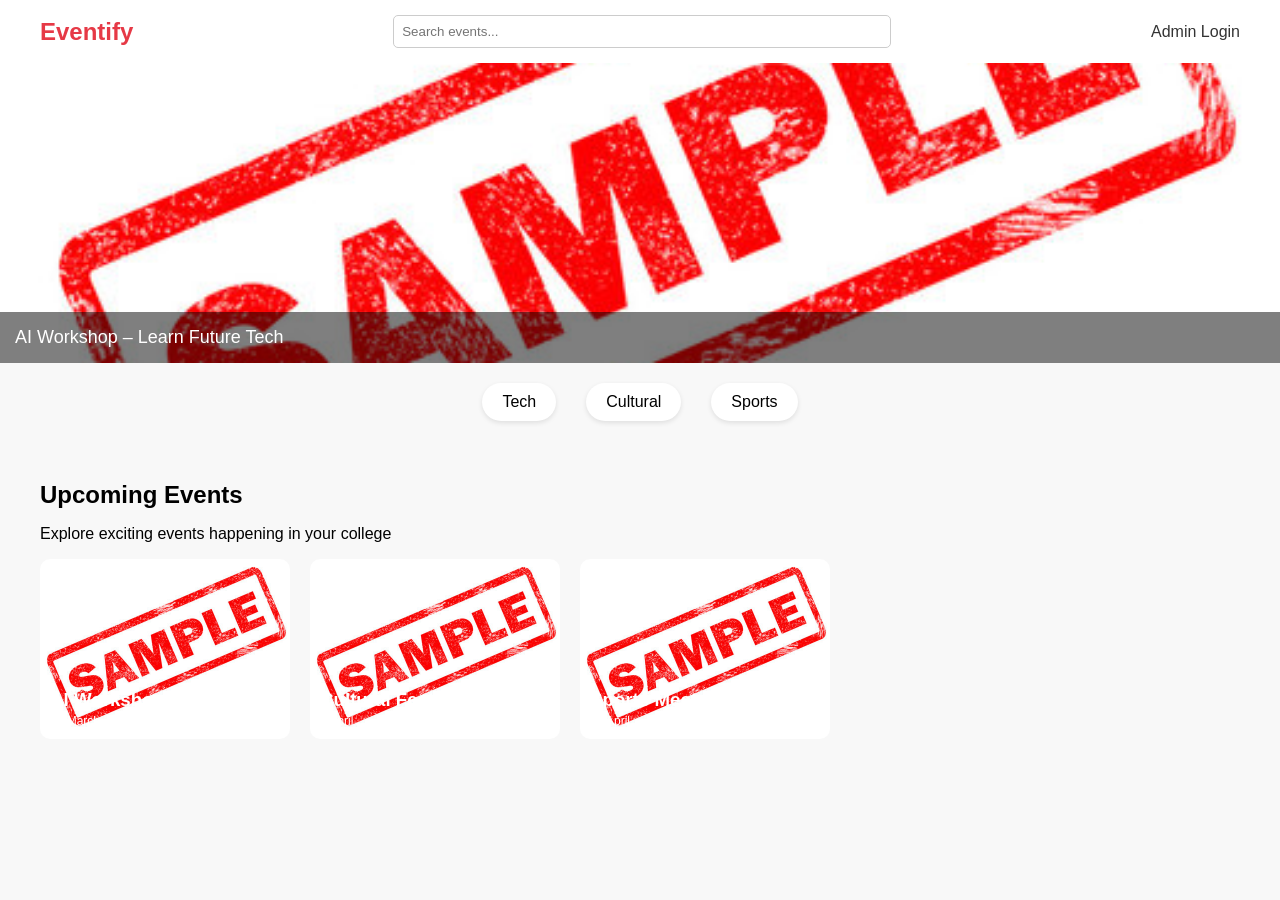
<file: index.html>
<!DOCTYPE html>
<html>
<head>
    <title>College Events</title>

    <style>
        body {
            margin: 0;
            font-family: Arial;
            background: #f8f8f8;
        }

        /* NAVBAR */
        .navbar {
            background: white;
            padding: 15px 40px;
            display: flex;
            justify-content: space-between;
            align-items: center;
            box-shadow: 0 2px 5px rgba(0,0,0,0.1);
        }

        .logo {
            font-size: 24px;
            font-weight: bold;
            color: #e63946;
        }

        .search-box {
            width: 40%;
            padding: 8px;
            border: 1px solid #ccc;
            border-radius: 5px;
        }

        .login {
            text-decoration: none;
            color: #333;
        }

        /* CATEGORY TABS */
        .categories {
            display: flex;
            justify-content: center;
            margin: 20px 0;
        }

        .cat {
            margin: 0 15px;
            padding: 10px 20px;
            background: white;
            border-radius: 20px;
            cursor: pointer;
            box-shadow: 0 2px 5px rgba(0,0,0,0.1);
        }

        .cat:hover {
            background: #e63946;
            color: white;
        }

        /* SECTION */
        .section {
            padding: 20px 40px;
        }

        .section h2 {
            margin-bottom: 10px;
        }

        /* CARDS */
        .cards {
            display: flex;
            gap: 20px;
        }

        .card {
            width: 250px;
            height: 180px;
            border-radius: 10px;
            overflow: hidden;
            position: relative;
            color: white;
            cursor: pointer;
        }

        .card img {
            width: 100%;
            height: 100%;
            object-fit: cover;
        }

        .card-text {
            position: absolute;
            bottom: 10px;
            left: 10px;
        }

        .card-text h3 {
            margin: 0;
        }

        .card-text span {
            font-size: 12px;
        }
        .slider {
    width: 100%;
    height: 300px;
    overflow: hidden;
    position: relative;
}

.slides {
    width: 100%;
    height: 100%;
}

.slide {
    display: none;
    width: 100%;
    height: 100%;
    position: absolute;
}

.slide img {
    width: 100%;
    height: 100%;
    object-fit: cover;
}

/* ACTIVE SLIDE */
.slide.active {
    display: block;
}

/* BOTTOM TEXT */
.caption {
    position: absolute;
    bottom: 0;
    width: 100%;
    padding: 15px;
    background: rgba(0,0,0,0.5);
    color: white;
    font-size: 18px;
}

    </style>
</head>
<script>
let slides = document.querySelectorAll(".slide");
let i = 0;

setInterval(() => {
    slides[i].classList.remove("active");
    i = (i + 1) % slides.length;
    slides[i].classList.add("active");
}, 3000);
</script>
<body>

<!-- NAVBAR -->
<div class="navbar">
    <div class="logo">Eventify</div>
    <input type="text" class="search-box" placeholder="Search events...">
    <a href="admin_login.html" class="login">Admin Login</a>
</div>
<div class="slider">

    <div class="slides">

        <div class="slide active">
            <img src="sample.jpg">
            <div class="caption">
                AI Workshop – Learn Future Tech
            </div>
        </div>

        <div class="slide">
            <img src="sample.jpg">
            <div class="caption">
                Cultural Fest – Music & Dance Night
            </div>
        </div>

        <div class="slide">
            <img src="sample.jpg">
            <div class="caption">
                Sports Meet – Compete & Win
            </div>
        </div>

    </div>

</div>
<!-- CATEGORIES -->
<div class="categories">
    <div class="cat">Tech</div>
    <div class="cat">Cultural</div>
    <div class="cat">Sports</div>
</div>

<!-- COLLECTIONS -->
<div class="section">
    <h2>Upcoming Events</h2>
    <p>Explore exciting events happening in your college</p>

    <div class="cards">

        <div class="card">
            <img src="sample.jpg">
            <div class="card-text">
                <h3>AI Workshop</h3>
                <span>25 March</span>
            </div>
        </div>

        <div class="card">
            <img src="sample.jpg">
            <div class="card-text">
                <h3>Cultural Fest</h3>
                <span>5 April</span>
            </div>
        </div>

        <div class="card">
            <img src="sample.jpg">
            <div class="card-text">
                <h3>Sports Meet</h3>
                <span>15 April</span>
            </div>
        </div>

    </div>
</div>

</body>
</html>
</file>
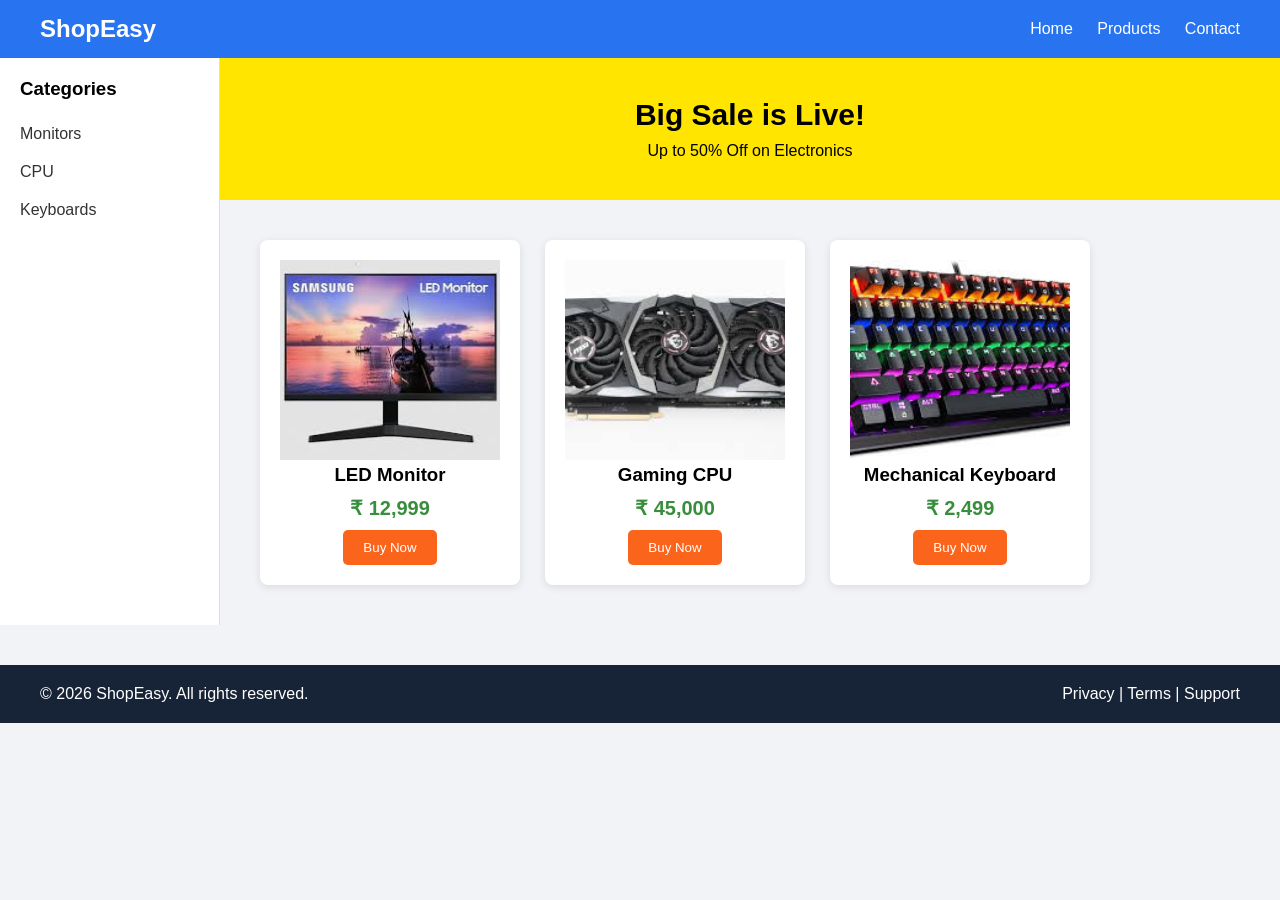
<file: Web_Technology_2026_Lab_Assignments/Assignment_01/index.html>
<!doctype html>
<html>
  <head>
    <title>ShopEasy - Home</title>
    <link rel="stylesheet" href="style.css" />
  </head>
  <body>
    
    <div class="header">
      <div class="logo">ShopEasy</div>
      <div class="navbar">
        <a href="index.html">Home</a>
        <a href="products.html">Products</a>
        <a href="contact.html">Contact</a>
      </div>
    </div>

    <div class="page-wrapper">
      <div class="sidebar">
        <h3>Categories</h3>
        <a href="monitors.html">Monitors</a>
        <a href="cpu.html">CPU</a>
        <a href="keyboards.html">Keyboards</a>
      </div>

      <div class="main-content">
        <div class="hero">
          <h2>Big Sale is Live!</h2>
          <p>Up to 50% Off on Electronics</p>
        </div>

        <div class="productlist">
          <div class="product">
            <img src="./assets/led Monitor.jpg" />
            <h3>LED Monitor</h3>
            <p class="price">₹ 12,999</p>
            <button>Buy Now</button>
          </div>

          <div class="product">
            <img src="./assets/gaming gpu.jpg" />
            <h3>Gaming CPU</h3>
            <p class="price">₹ 45,000</p>
            <button>Buy Now</button>
          </div>

          <div class="product">
            <img src="./assets/mechanical keyboard.jpg" />
            <h3>Mechanical Keyboard</h3>
            <p class="price">₹ 2,499</p>
            <button>Buy Now</button>
          </div>
        </div>
      </div>
    </div>

    <div class="footer">
      <div class="footer-content">
        <p>© 2026 ShopEasy. All rights reserved.</p>
        <p>Privacy | Terms | Support</p>
      </div>
    </div>
  </body>
</html>
</file>
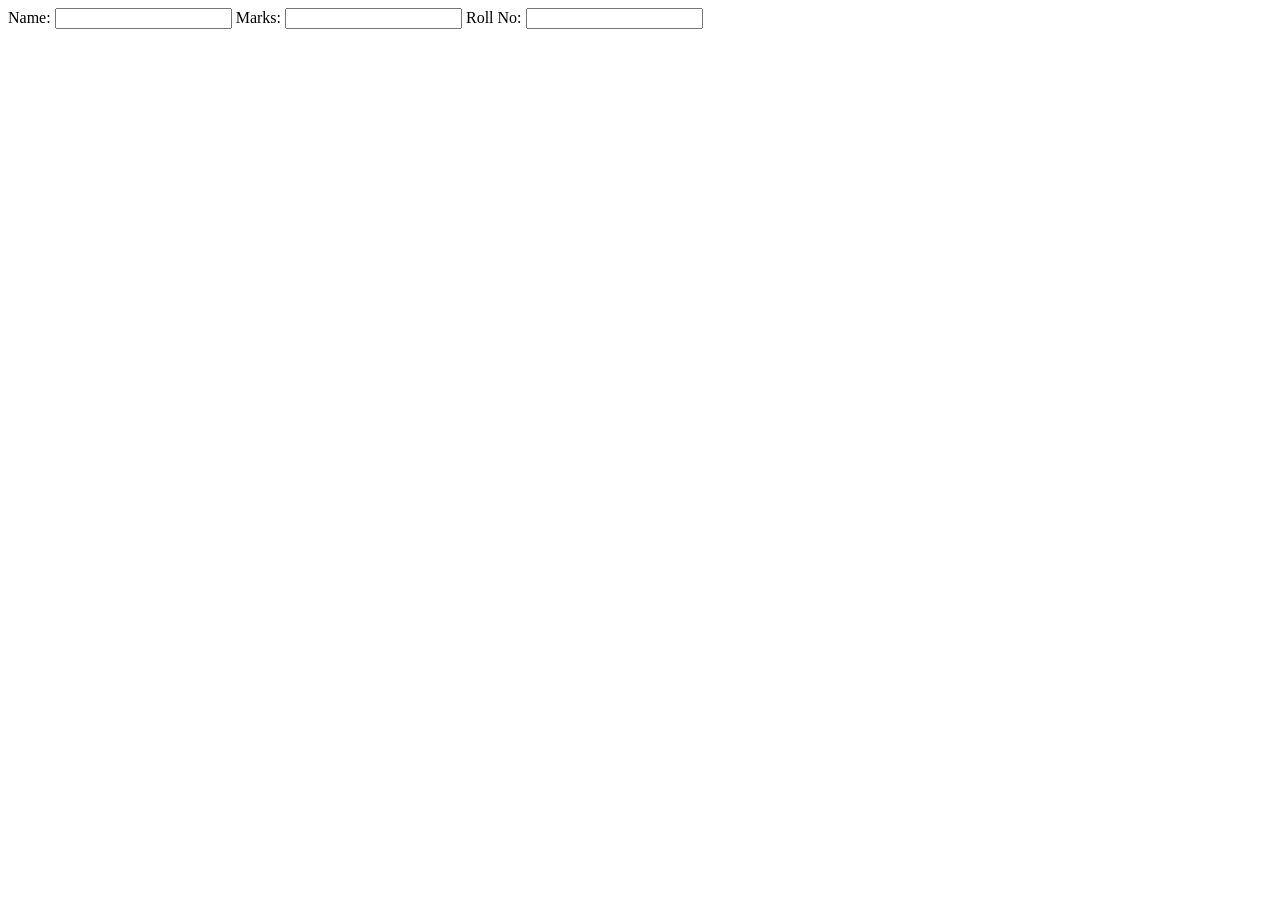
<file: Web_Technology_2026_Lab_Assignments/Assignment_05/index.html>
<!DOCTYPE html>
<html>
<head>
    <title>Simple Input Example</title>
</head>
<body>
  <form>
    <label for="n1">Name:</label>
    <input type="text" id="n1" class="n1">

    <label for=m1>Marks:</label>
    <input type="number" id="m1" class = " m1 ">

    <label for= "r1">Roll No:</label>
    <input type="">
    
  </form>
</body>
</html>
</file>
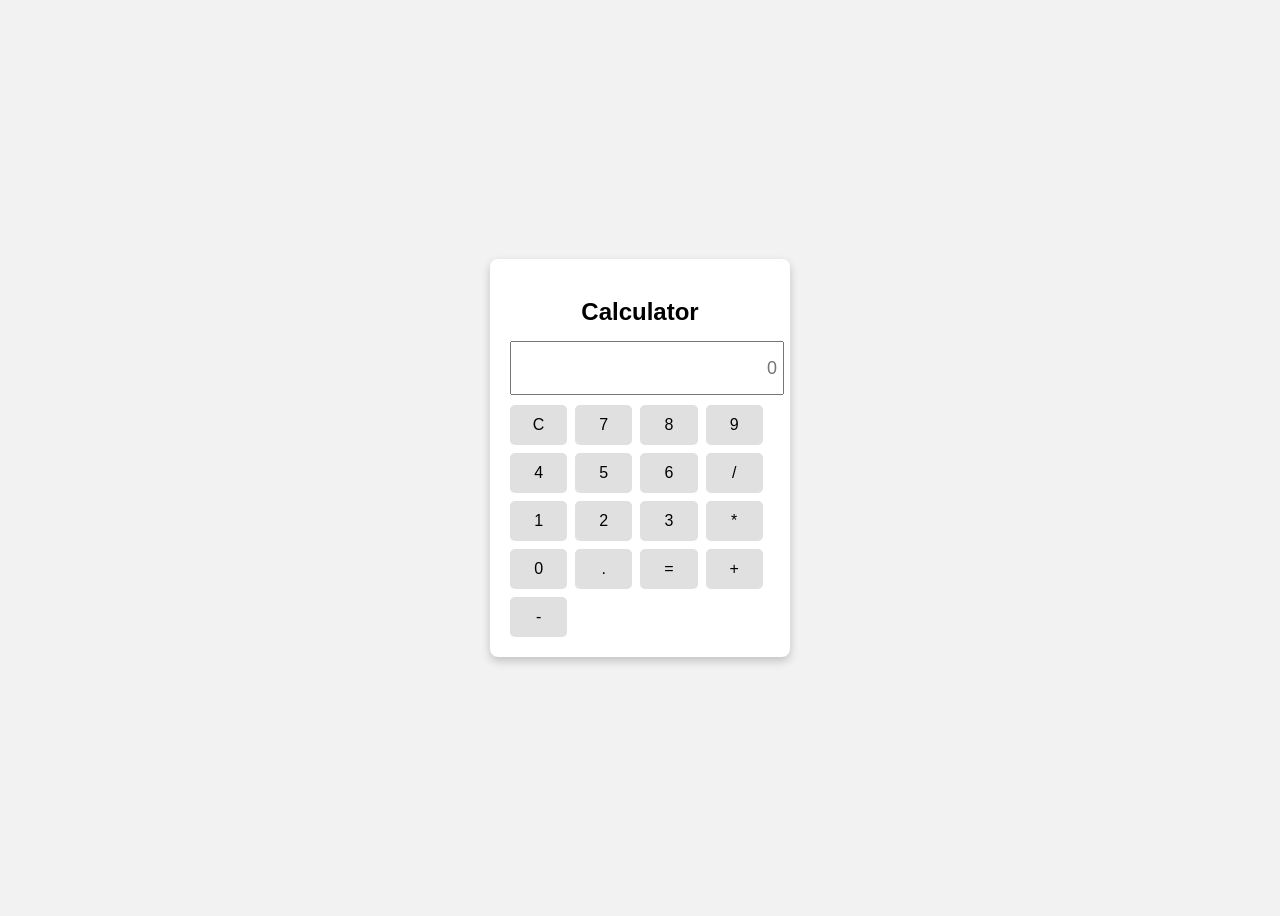
<file: Web_Technology_2026_Lab_Assignments/Assignmnet_03/index.html>
<!doctype html>
<html>
  <head>
    <title>Calculator</title>
    <style>
      body {
        font-family: Arial, sans-serif;
        background: #f2f2f2;
        display: flex;
        justify-content: center;
        align-items: center;
        height: 100vh;
      }

      .calculator {
        background: white;
        padding: 20px;
        border-radius: 8px;
        box-shadow: 0 4px 10px rgba(0, 0, 0, 0.2);
        width: 260px;
        text-align: center;
      }

      h2 {
        margin-bottom: 15px;
      }

      input {
        width: 100%;
        height: 40px;
        font-size: 18px;
        text-align: right;
        margin-bottom: 10px;
        padding: 5px;
      }
      .buttons {
        display: flex;
        flex-wrap: wrap;
        gap: 8px;
      }

      .buttons button {
        width: 22%;
      }

      button {
        height: 40px;
        font-size: 16px;
        cursor: pointer;
        border: none;
        background: #e0e0e0;
        border-radius: 5px;
      }

      button:hover {
        background: #ccc;
      }
    </style>
  </head>
  <body>
    <div class="calculator">
      <h2>Calculator</h2>
      <input type="text" id="display" placeholder="0" />

      <div class="buttons">
        <button>C</button>
        <button>7</button>
        <button>8</button>
        <button>9</button>

        <button>4</button>
        <button>5</button>
        <button>6</button>
        <button>/</button>

        <button>1</button>
        <button>2</button>
        <button>3</button>
        <button>*</button>

        <button>0</button>
        <button>.</button>
        <button>=</button>
        <button>+</button>

        <button>-</button>
      </div>
    </div>
    <script>
      var display = document.getElementById("display");
      var buttons = document.querySelectorAll(".buttons button");

      buttons.forEach(function (button) {
        button.addEventListener("click", function () {
          var value = button.textContent;

          if (value === "C") {
            display.value = "";
          } else if (value === "=") {
            display.value = eval(display.value);
          } else {
            display.value = display.value + value;
          }
        });
      });
    </script>
  </body>
</html>
</file>
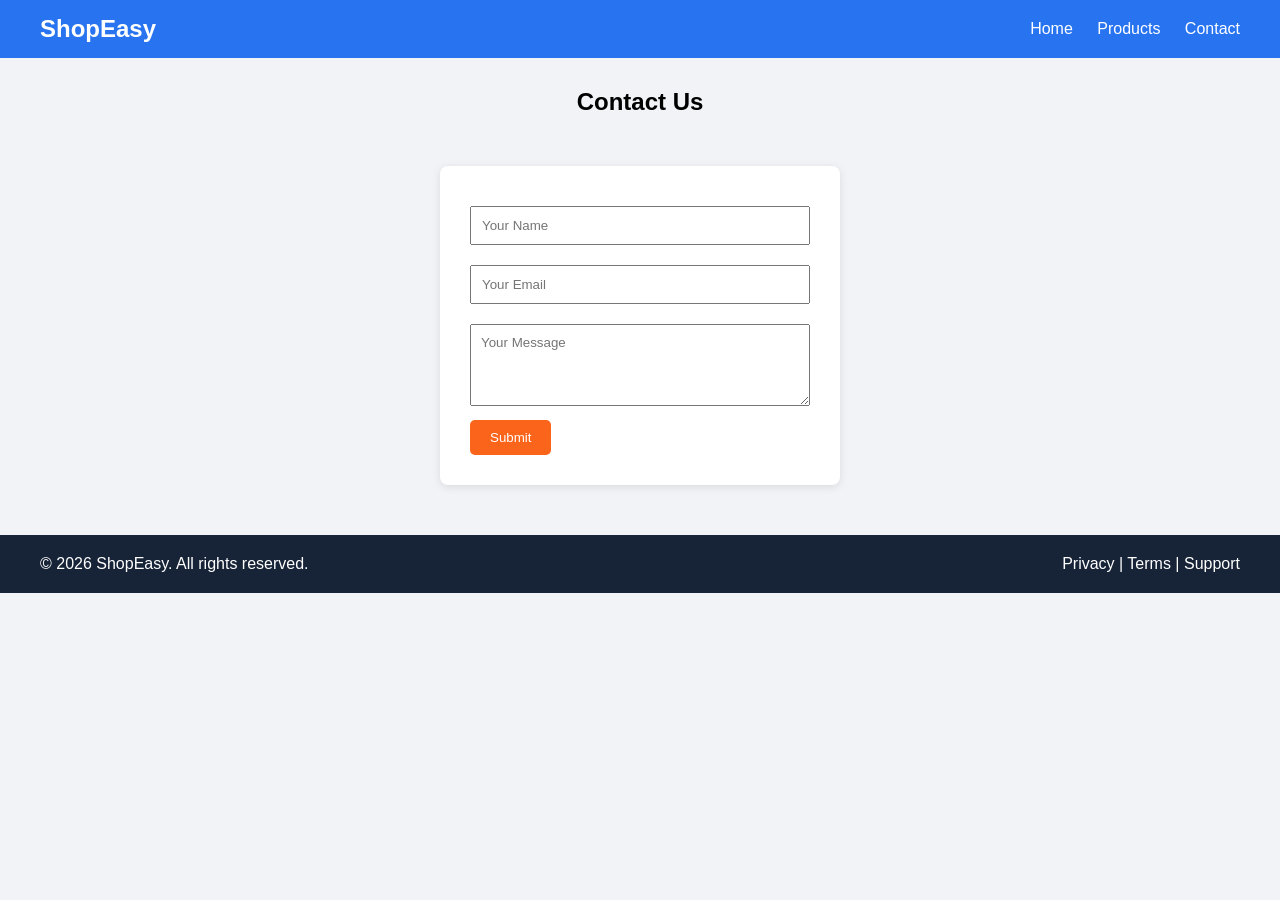
<file: Web_Technology_2026_Lab_Assignments/Assignment_01/contact.html>
<!doctype html>
<html>
  <head>
    <title>ShopEasy - Contact</title>
    <link rel="stylesheet" href="style.css" />
  </head>
  <body>
    <div class="header">
      <div class="logo">ShopEasy</div>
      <div class="navbar">
        <a href="index.html">Home</a>
        <a href="products.html">Products</a>
        <a href="contact.html">Contact</a>
      </div>
    </div>

    <h2 style="text-align: center; margin-top: 30px">Contact Us</h2>

    <div class="contact-form">
      <input type="text" placeholder="Your Name" />
      <input type="email" placeholder="Your Email" />
      <textarea rows="4" placeholder="Your Message"></textarea>
      <button>Submit</button>
    </div>

    <div class="footer">
      <div class="footer-content">
        <p>© 2026 ShopEasy. All rights reserved.</p>
        <p>Privacy | Terms | Support</p>
      </div>
    </div>
  </body>
</html>
</file>
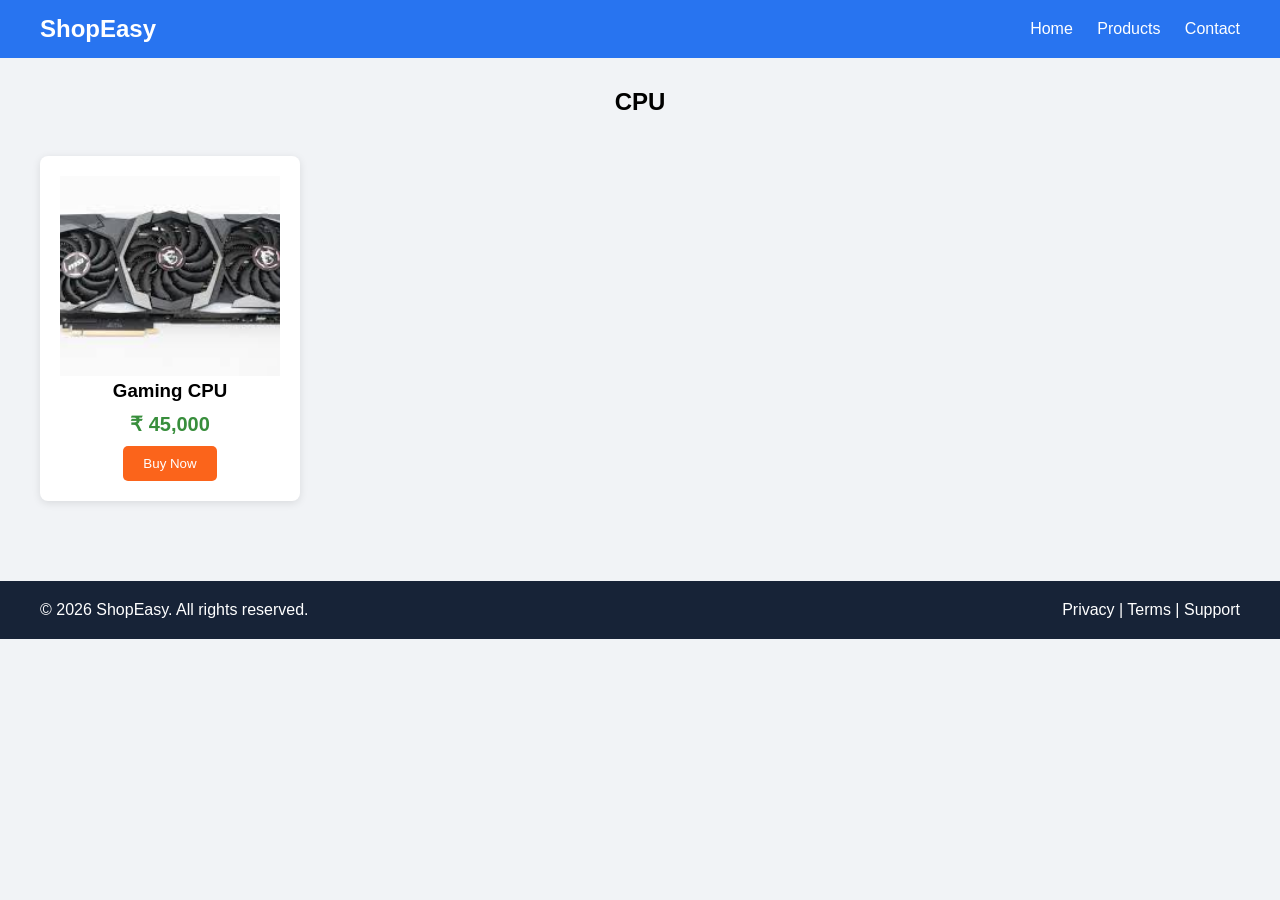
<file: Web_Technology_2026_Lab_Assignments/Assignment_01/cpu.html>
<!doctype html>
<html>
  <head>
    <title>CPU - ShopEasy</title>
    <link rel="stylesheet" href="style.css" />
  </head>
  <body>
    <div class="header">
      <div class="logo">ShopEasy</div>
      <div class="navbar">
        <a href="index.html">Home</a>
        <a href="products.html">Products</a>
        <a href="contact.html">Contact</a>
      </div>
    </div>

    <h2 style="text-align: center; margin-top: 30px">CPU</h2>

    <div class="productlist">
      <div class="product">
        <img src="./assets/gaming gpu.jpg" alt="Gaming CPU" />
        <h3>Gaming CPU</h3>
        <p class="price">₹ 45,000</p>
        <button>Buy Now</button>
      </div>
    </div>

    <div class="footer">
      <div class="footer-content">
        <p>© 2026 ShopEasy. All rights reserved.</p>
        <p>Privacy | Terms | Support</p>
      </div>
    </div>
  </body>
</html>
</file>
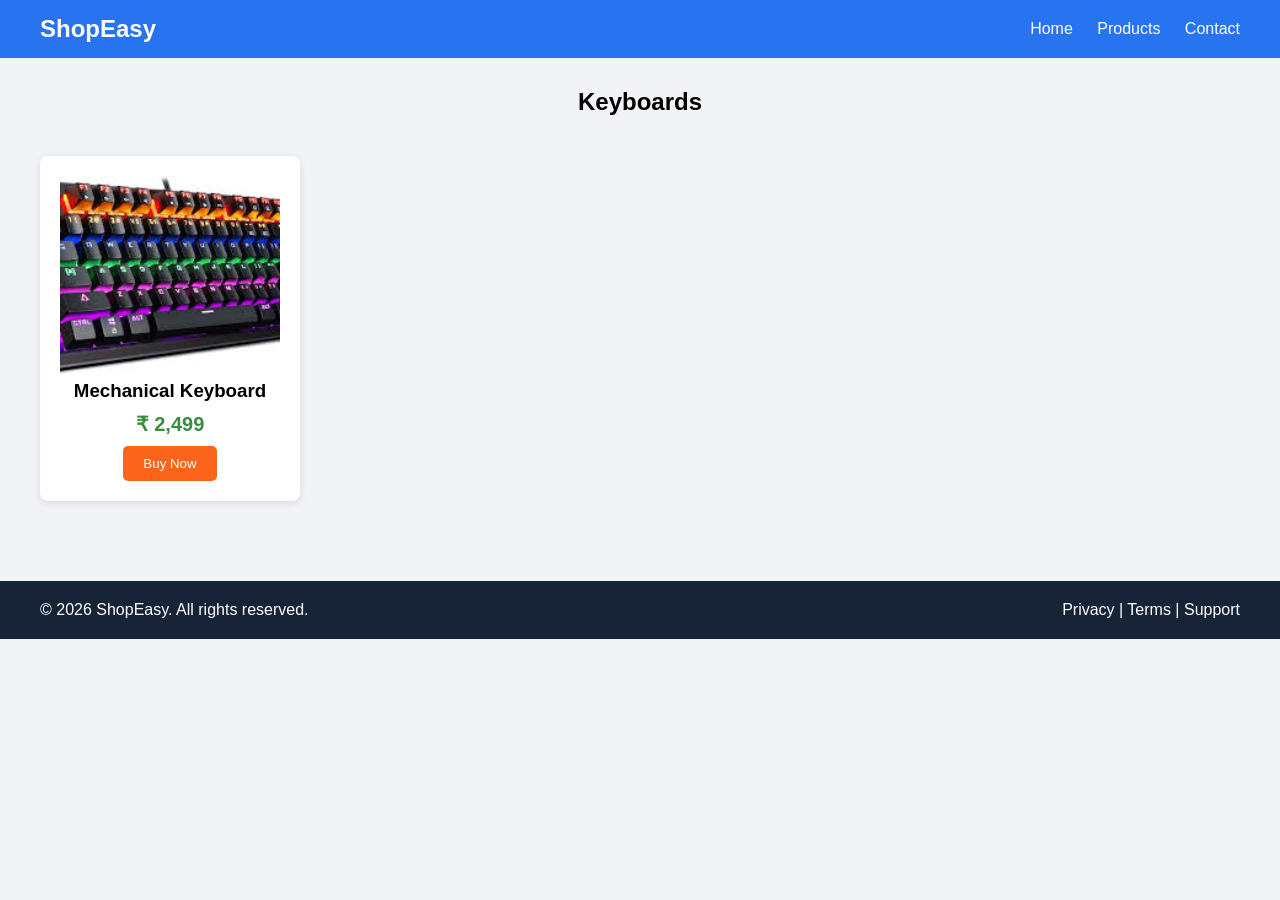
<file: Web_Technology_2026_Lab_Assignments/Assignment_01/keyboards.html>
<!DOCTYPE html>
<html>
<head>
  <title>Keyboards - ShopEasy</title>
  <link rel="stylesheet" href="style.css">
</head>
<body>

<div class="header">
  <div class="logo">ShopEasy</div>
  <div class="navbar">
    <a href="index.html">Home</a>
    <a href="products.html">Products</a>
    <a href="contact.html">Contact</a>
  </div>
</div>

<h2 style="text-align:center; margin-top:30px;">Keyboards</h2>

<div class="productlist">
  <div class="product">
    <img src="./assets/mechanical keyboard.jpg" alt="Mechanical Keyboard">
    <h3>Mechanical Keyboard</h3>
    <p class="price">₹ 2,499</p>
    <button>Buy Now</button>
  </div>
</div>

<div class="footer">
  <div class="footer-content">
    <p>© 2026 ShopEasy. All rights reserved.</p>
    <p>Privacy | Terms | Support</p>
  </div>
</div>

</body>
</html>
</file>
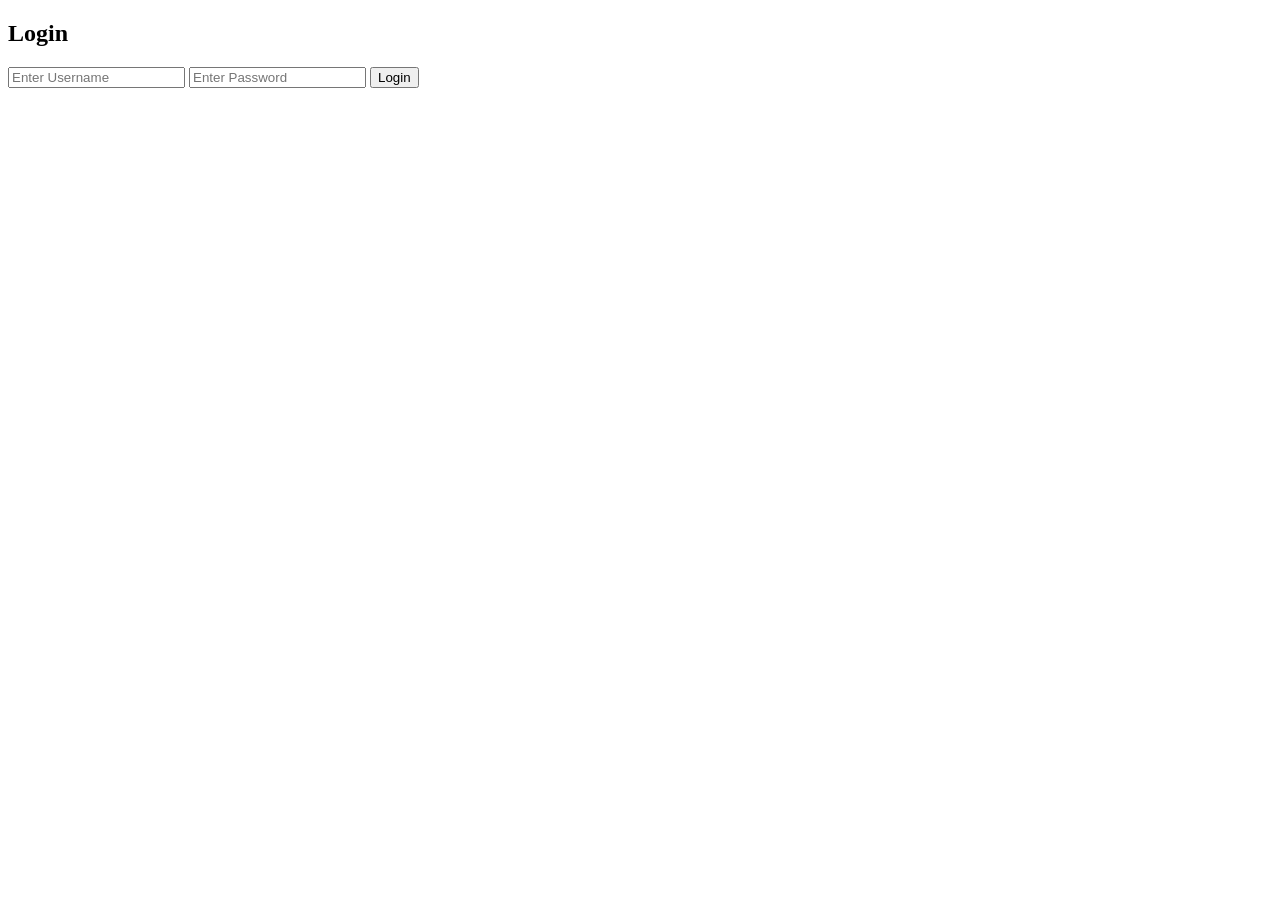
<file: Web_Technology_2026_Lab_Assignments/Assignment_01/main.html>
<!DOCTYPE html>
<html>
<head>
  <title>Login Page</title>
  
</head>

<body>

  <div class="login-box">
    <h2>Login</h2>

    <form onsubmit="return validateLogin()">
      <input type="text" id="username" placeholder="Enter Username">
      <input type="password" id="password" placeholder="Enter Password">
      <button type="submit">Login</button>
      <div class="error" id="errorMsg"></div>
    </form>
  </div>


</body>
</html>
</file>
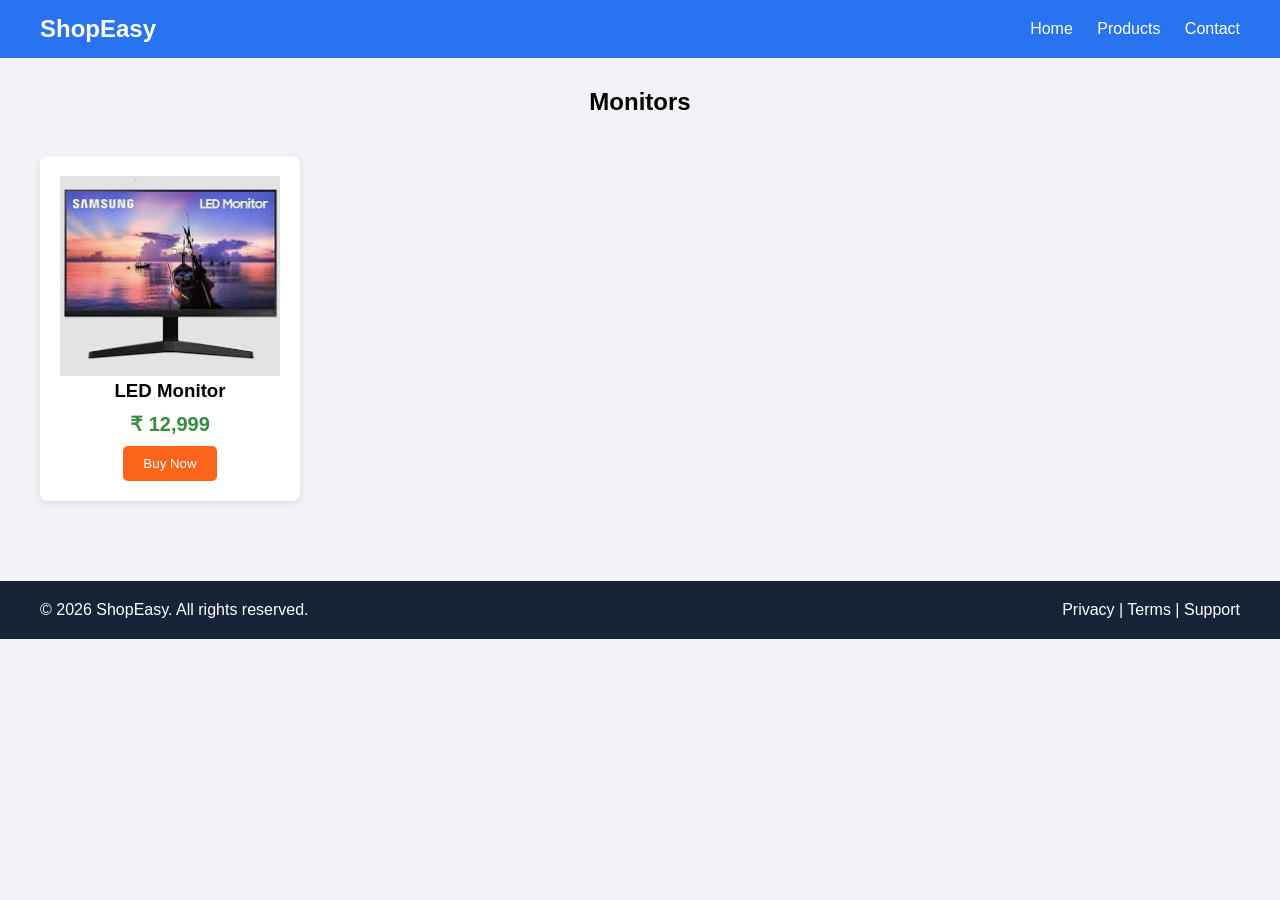
<file: Web_Technology_2026_Lab_Assignments/Assignment_01/monitors.html>
<!DOCTYPE html>
<html>
<head>
  <title>Monitors - ShopEasy</title>
  <link rel="stylesheet" href="style.css">
</head>
<body>


<div class="header">
  <div class="logo">ShopEasy</div>
  <div class="navbar">
    <a href="index.html">Home</a>
    <a href="products.html">Products</a>
    <a href="contact.html">Contact</a>
  </div>
</div>

<h2 style="text-align:center; margin-top:30px;">Monitors</h2>

<div class="productlist">
  <div class="product">
    <img src="./assets/led Monitor.jpg" />
    <h3>LED Monitor</h3>
    <p class="price">₹ 12,999</p>
    <button>Buy Now</button>
  </div>
</div>


<div class="footer">
  <div class="footer-content">
    <p>© 2026 ShopEasy. All rights reserved.</p>
    <p>Privacy | Terms | Support</p>
  </div>
</div>

</body>
</html>
</file>
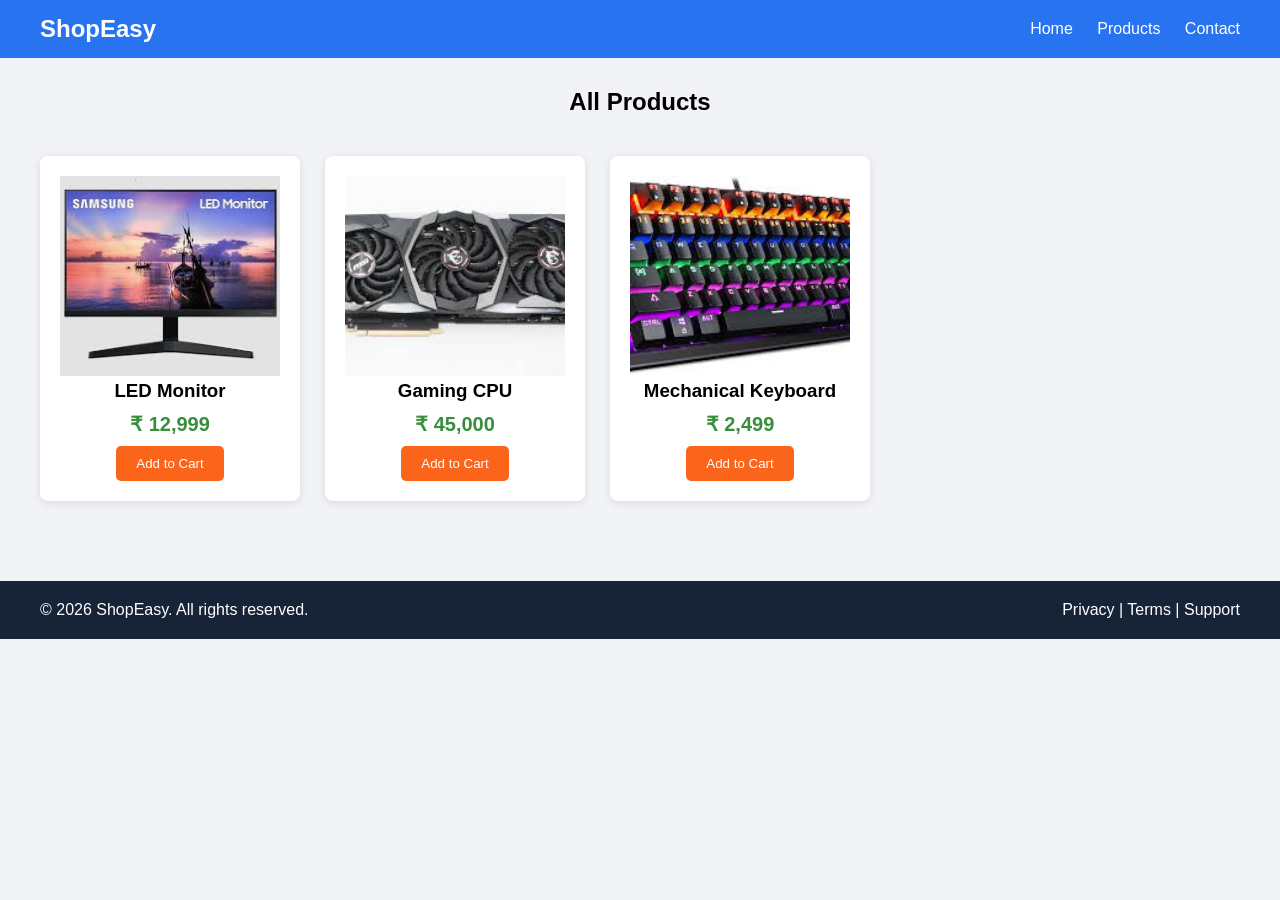
<file: Web_Technology_2026_Lab_Assignments/Assignment_01/products.html>
<!doctype html>
<html>
  <head>
    <title>ShopEasy - Products</title>
    <link rel="stylesheet" href="style.css" />
  </head>
  <body>
    <div class="header">
      <div class="logo">ShopEasy</div>
      <div class="navbar">
        <a href="index.html">Home</a>
        <a href="products.html">Products</a>
        <a href="contact.html">Contact</a>
      </div>
    </div>

    <h2 style="text-align: center; margin-top: 30px">All Products</h2>

    <div class="productlist">
      <div class="product">
        <img src="./assets/led Monitor.jpg" />
        <h3>LED Monitor</h3>
        <p class="price">₹ 12,999</p>
        <button>Add to Cart</button>
      </div>

      <div class="product">
        <img src="./assets/gaming gpu.jpg" />
        <h3>Gaming CPU</h3>
        <p class="price">₹ 45,000</p>
        <button>Add to Cart</button>
      </div>

      <div class="product">
        <img src="./assets/mechanical keyboard.jpg" />
        <h3>Mechanical Keyboard</h3>
        <p class="price">₹ 2,499</p>
        <button>Add to Cart</button>
      </div>
    </div>

    <div class="footer">
      <div class="footer-content">
        <p>© 2026 ShopEasy. All rights reserved.</p>
        <p>Privacy | Terms | Support</p>
      </div>
    </div>
  </body>
</html>
</file>
<file: Web_Technology_2026_Lab_Assignments/Assignment_01/style.css>
* {
  margin: 0;
  padding: 0;
  box-sizing: border-box;
  font-family: Arial, sans-serif;
}

body {
  background-color: #f1f3f6;
}

.header {
  background-color: #2874f0;
  color: white;
  padding: 15px 40px;
  display: flex;
  justify-content: space-between;
  align-items: center;
}

.logo {
  font-size: 24px;
  font-weight: bold;
}

.navbar a {
  color: white;
  text-decoration: none;
  margin-left: 20px;
  font-weight: 500;
}

.navbar a:hover {
  text-decoration: underline;
}

.page-wrapper {
  display: flex;
}

.sidebar {
  width: 220px;
  background: white;
  padding: 20px;
  border-right: 1px solid #ddd;
}

.sidebar h3 {
  margin-bottom: 15px;
}

.sidebar a {
  display: block;
  padding: 10px 0;
  text-decoration: none;
  color: #333;
}

.sidebar a:hover {
  color: #2874f0;
}

.hero {
  background: #ffe500;
  padding: 40px;
  text-align: center;
}

.hero h2 {
  font-size: 30px;
  margin-bottom: 10px;
}

.main-content {
  flex: 1;
}

.productlist {
  padding: 40px;
  display: flex;
  gap: 25px;
  flex-wrap: wrap;
}

.product {
  background: white;
  width: 260px;
  padding: 20px;
  text-align: center;
  border-radius: 8px;
  box-shadow: 0 2px 8px rgba(0, 0, 0, 0.1);
  transition: 0.3s;
}

.product:hover {
  transform: translateY(-5px);
}

.product img {
  width: 100%;
  height: 200px;
  object-fit: cover;
}

.price {
  color: #388e3c;
  font-size: 20px;
  font-weight: bold;
  margin: 10px 0;
}

button {
  background: #fb641b;
  color: white;
  padding: 10px 20px;
  border: none;
  border-radius: 5px;
  cursor: pointer;
}

button:hover {
  background: #e85d0e;
}

.contact-form {
  background: white;
  width: 400px;
  margin: 50px auto;
  padding: 30px;
  border-radius: 8px;
  box-shadow: 0 2px 8px rgba(0, 0, 0, 0.1);
}

.contact-form input,
.contact-form textarea {
  width: 100%;
  padding: 10px;
  margin: 10px 0;
}

.footer {
  background: #172337;
  color: white;
  padding: 20px 40px;
  margin-top: 40px;
}

.footer-content {
  display: flex;
  justify-content: space-between;
}
</file>
